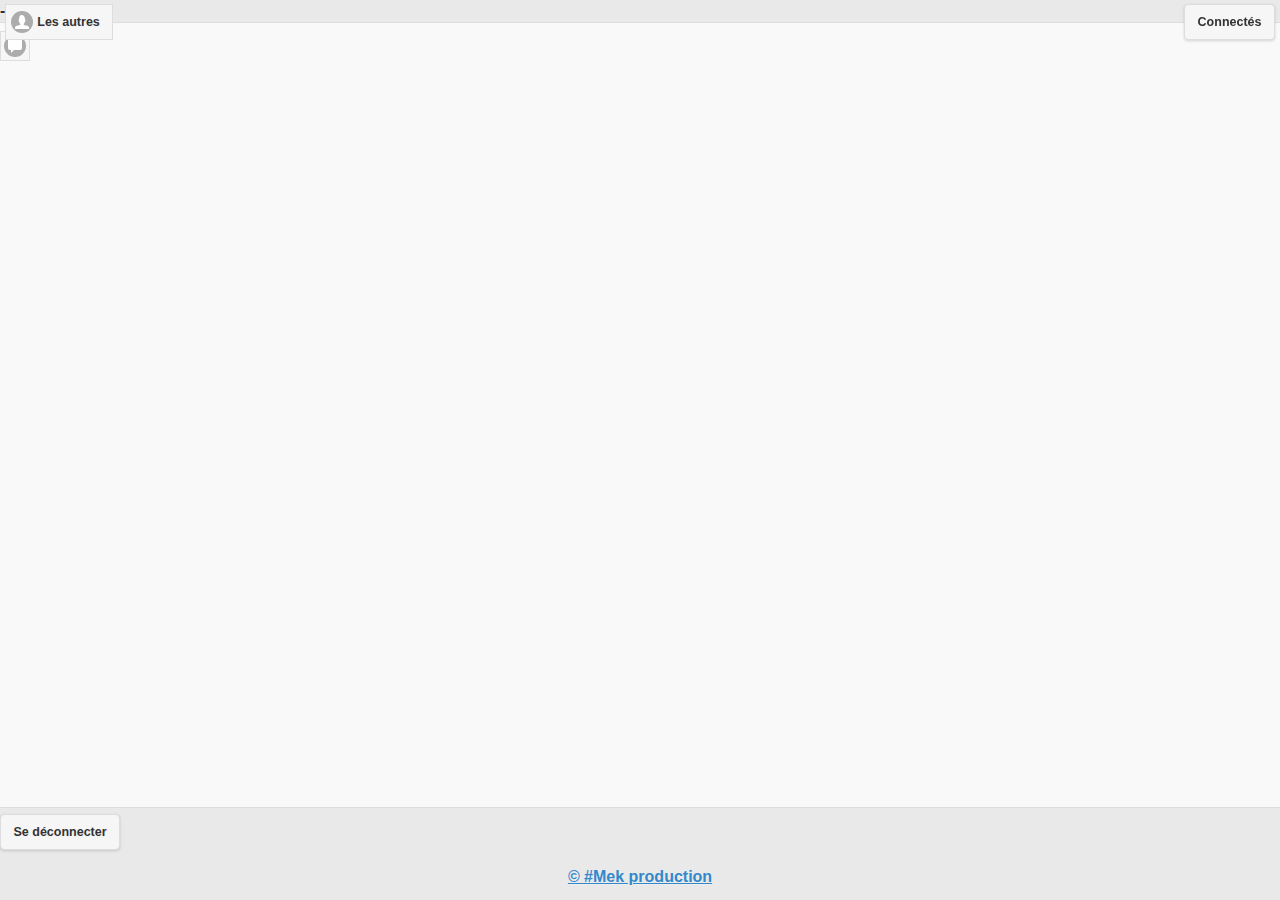
<file: index.html>
<!doctype html>
	<html>
		<head>
			<title>UCBC-Chat</title>
		</head>
		<body>
			<style type="text/css">@import url("libs/jquery.mobile-1.4.5.css");</style>
			<div data-role="page" id="pageAccueil">
				<div data-role="header" data-position="fixed">
					<h1>UCBC chat</h1>
				</div>
				<div data-role="main">
					
					<form action="connexionChat" method="post">
						Numero matricule
						<input type="text" id="numeroMatricule"/>
						Mot de passe
						<input type="password" id="motDePasse"/>
						<img id="imageFetch" src="img/loadingAnimation.gif" width="100%;" height="20px" style="display:none;"/>
						<button type="button" id="boutonConnexion">Connexion</button>
					</form>
				</div>
				<div data-role="footer"  data-position="fixed">
					<h1><a href="mailto:elimek2@gmail.com">&copy; Mathe Eliel</a></h1>
				</div>
			</div>
			<script type="text/javascript" src="libs/jquery-2.1.1.min.js"></script>
			<script type="text/javascript" src="libs/jquery-ui.js"></script>
			<script type="text/javascript" src="libs/jquery.mobile-1.4.5.js"></script>
			<script type="text/javascript" src="js/script2.js"></script>
		</body>
	</html>
</file>
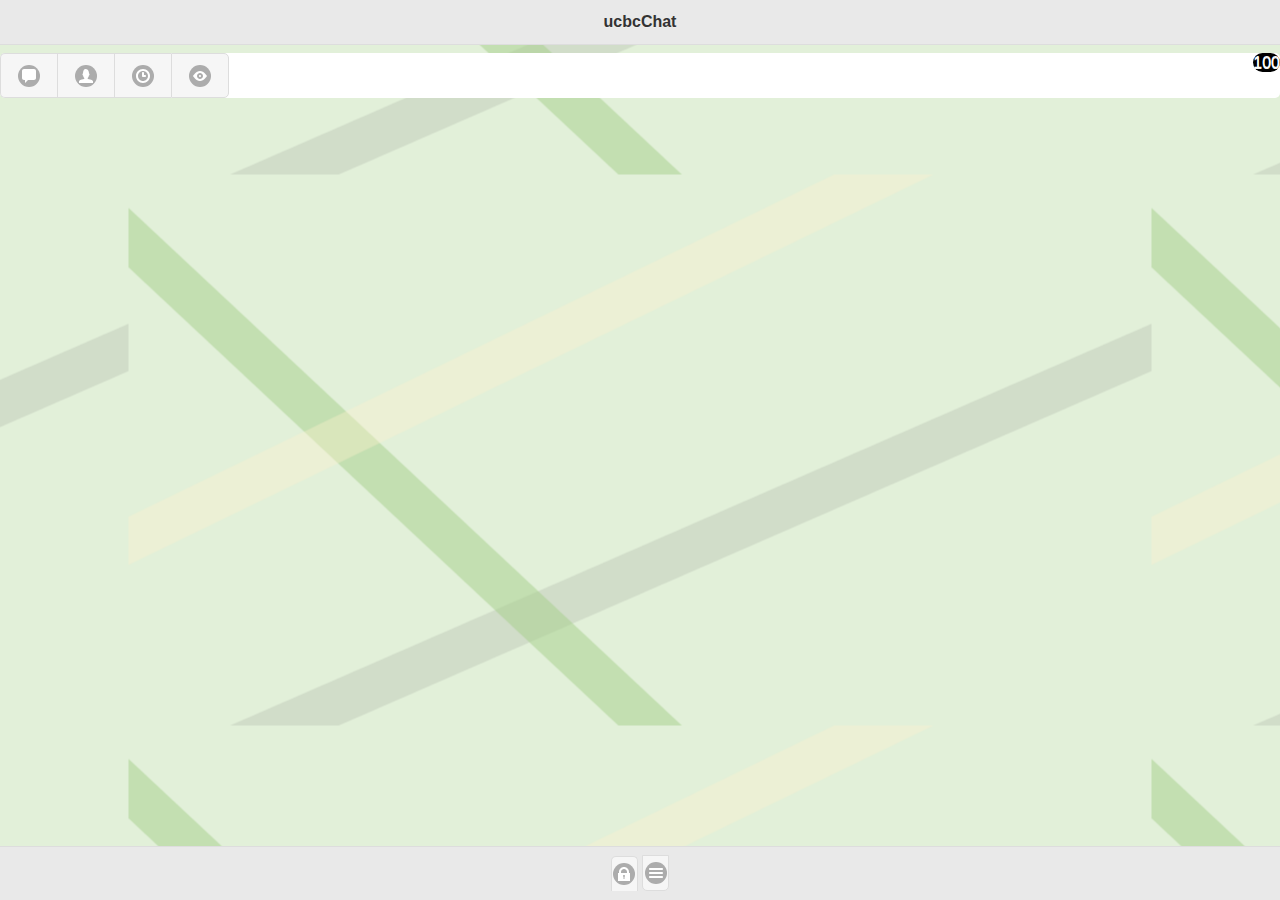
<file: new/index.html>
<!doctype html>
	<html>
		<head>
			<title>UCBC-Chat</title>
		</head>
		<body>
			<style type="text/css">@import url("libs/jquery.mobile-1.4.5.css");</style>
			<style type="text/css">@import url("style/style1.css");</style>
			<div data-role="page" id="pageAccueil">
				<div data-role="header" data-position="fixed">
					<h1>UCBC chat</h1>
					
						
					
				</div>
				<div data-role="main" id="principalAccueil">
					<div id="champLogo">
						<img src="img/logo.jpg"/>
					</div>
					
					<form action="connexionChat" method="post">
						Numero matricule
						<input type="text" id="numeroMatricule"/>
						Mot de passe
						<input type="password" id="motDePasse"/>
						<img id="imageFetch" src="img/loadingAnimation.gif" width="100%;" height="20px" style="display:none;"/>
						<button type="button" id="boutonConnexion">Connexion</button>
					</form>
					<p>
						<span id="oublieMotDePasse">Je n'ai pas de mot de passe ou j'ai oubli&eacute; mon mot de passe</span>
						<div id="texteExplicationOublieMotDePasse">
							Veuillez vous rendre &agrave; la biblioth&egrave;que pour prendre votre inscription &agrave; la 
							biblioth&eacute;que Virtuelle de l'UCBC. Si le mot de passe a &eacute;t&eacute; oubli&eacute;, 
							contactez le biblioth&eacute;caire pour la reinitialisation.
						</div>
					</p>
				</div>
				<div data-role="footer"  data-position="fixed" style="text-align:center;">
					<a href="options.html" data-transition="slide" class="ui-btn ui-icon-bars ui-btn-icon-center ui-btn-icon-notext">Menu</a>
					<!--<h1><a href="mailto:elimek2@gmail.com">&copy; Mathe Eliel</a></h1>-->
				</div>
			</div>
			<script type="text/javascript" src="libs/jquery-2.1.1.min.js"></script>
			<script type="text/javascript" src="libs/jquery-ui.js"></script>
			<script type="text/javascript" src="libs/jquery.mobile-1.4.5.js"></script>
			<script type="text/javascript" src="js/script2.js"></script>
		</body>
	</html>
</file>
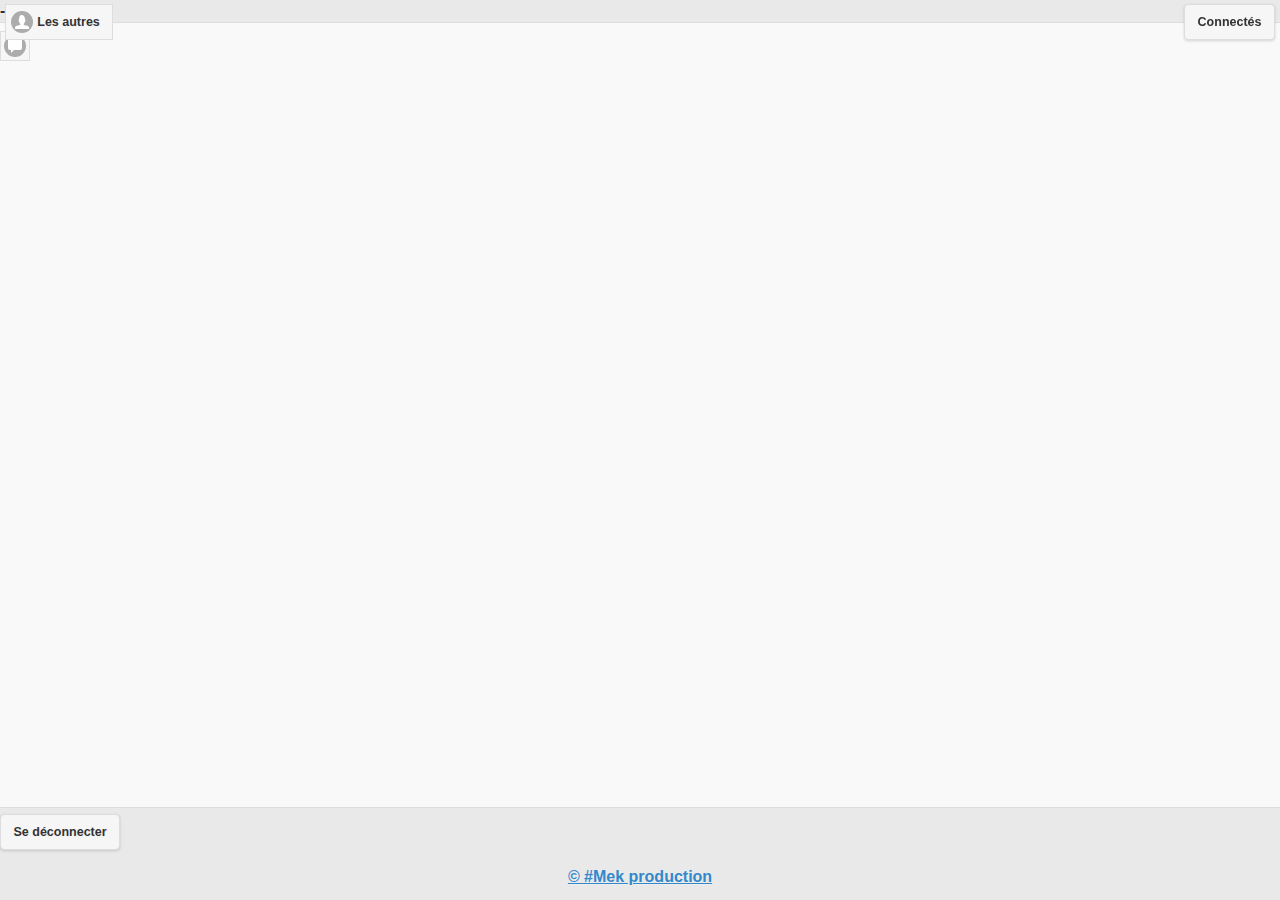
<file: chat.html>
<!doctype html>
	<html>
		<head>
			<title>Chat</title>
		</head>
		<body>
			<style type="text/css">@import url("libs/jquery.mobile-1.4.5.css");</style>
			<div data-role="page">
				<div data-role="header"  data-position="fixed">
					<a data-rel="popup" href="#zoneCorrespondants" class="ui-btn ui-icon-user ui-btn-icon-left">Les autres</a>-->
					<a href="#personnesConnectes">Connect&eacute;s</a>
				</div>
				<div data-role="popup" id="zoneCorrespondants">
					<div data-role="main">
						<input type="text" id="monFiltre"/>
						<ul data-role="listview" data-filter="true" data-input="#monFiltre" id="affichageCorrespondants">
						</ul>
					</div>
				</div>
				<div data-role="main" id="zoneChat">
					<div id="identiteCorrespondant">
						<span id="idPropre"> </span><span id="statut"> </span><span id="testMessage"> </span>
					</div>
					<div id="outils">
						<a class="ui-btn ui-icon-comment ui-btn-icon-center ui-btn-icon-notext" onclick="creerNouveauElementText();">Message</a>
					</div>
					<div id="messageAuCorrespondant">
						<!--<div class="unMessage moi" style="">
							Merci beaucoup
							<div class="laDate">13:00 <img src="img/imageFetch.gif" style="float:right;"/></div>
							<div></div>
						</div>-->
						<!--<div class="unMessage">
							Merci beaucoup
							<div class="laDate">13:00</div>
						</div>
						<div class="unMessage">
							Merci beaucoup
							<div class="laDate">13:00</div>
						</div>-->
					</div>
					<div id="anciensMessages">
						
					</div>
				</div>
				<div data-role="footer"  data-position="fixed">
					<a href="#" onclick="seDeconnecter()">Se d&eacute;connecter</a>
					<h1><a href="mailto:elimek2@gmail.com">&copy; #Mek production</a></h1>
					
				</div>
			</div>
			
			<script type="text/javascript" src="libs/jquery-2.1.1.min.js"></script>
			<script type="text/javascript" src="libs/jquery-ui.js"></script>
			<script type="text/javascript" src="libs/jquery.mobile-1.4.5.js"></script>
			<script type="text/javascript" src="js/script1.js"></script>
		</body>
	</html>
</file>
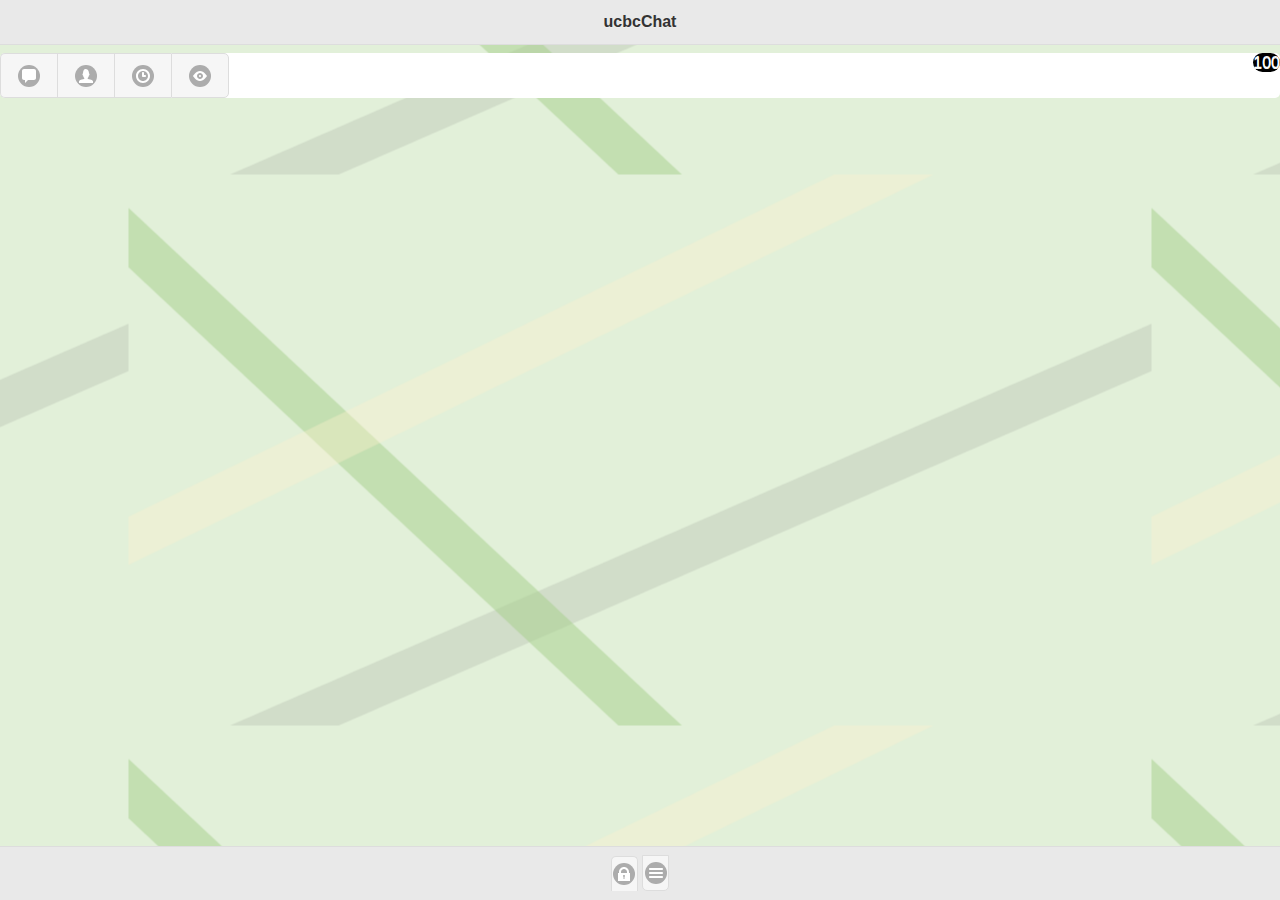
<file: new/chat.html>
<!doctype html>
	<html>
		<head>
			<title>Chat</title>
		</head>
		<body>
			<style type="text/css">@import url("libs/jquery.mobile-1.4.5.css");</style>
			<style type="text/css">@import url("style/style2.css");</style>
			<div data-role="page" id="principalchat">
				<div data-role="header"  data-position="fixed">
					<h1> ucbcChat</h1>
					<!--<a href="#personnesConnectees" data-rel="popup">En ligne</a>-->
				</div>
				<div data-role="popup" id="zoneCorrespondants"  data-overlay-theme="b">
					<div data-role="main">
						<input type="text" id="monFiltre"/>
						<ul data-role="listview" data-filter="true" data-input="#monFiltre" id="affichageCorrespondants">
						</ul>
					</div>
				</div>
				<div data-role="popup" id="personnesRecentes"  data-overlay-theme="b">
					<div data-role="main">
						<input type="text" id="monFiltre3"/>
						<ul data-role="listview" data-filter="true" data-input="#monFiltre1" id="affichagePersonnesRecentes">
						</ul>
					</div>
				</div>
				
				<div data-role="popup" id="personnesConnectees"  data-overlay-theme="b">
					<div data-role="main">
						<input type="text" id="monFiltre2"/>
						<ul data-role="listview" data-filter="true" data-input="#monFiltre2" id="affichagePersonnesConnectees">
						</ul>
					</div>
				</div>
				
				<div data-role="main" id="zoneChat">
					<div id="identiteCorrespondant">
						<span id="idPropre"> </span><span id="statut">100</span><span id="testMessage"> </span>
					</div>
					<div id="outils" data-role="controlgroup" data-type="horizontal">
						<a class="ui-btn ui-icon-comment ui-btn-icon-center ui-btn-icon-notext" onclick="creerNouveauElementText();">Message</a>
						<a data-rel="popup" href="#zoneCorrespondants" data-position-to="origin" class="ui-btn ui-icon-user ui-btn-icon-center ui-btn-icon-notext">Les autres</a>
						<a href="#personnesRecentes" data-rel="popup" data-position-to="origin" class="ui-btn ui-icon-clock ui-btn-icon-center  ui-btn-icon-notext">R&eacute;cent</a>
						<a href="#personnesConnectees" data-rel="popup" data-position-to="origin" class="ui-btn ui-icon-eye ui-btn-icon-center  ui-btn-icon-notext">En ligne</a>
					</div>
					<div id="messageAuCorrespondant">
						<div class="unMessage moi" style="display:none;">
							Merci beaucoup
							<div class="laDate">13:00 <img src="img/imageFetch.gif" style="float:right;"/></div>
							<div></div>
						</div>
						<!--<div class="unMessage">
							Merci beaucoup
							<div class="laDate">13:00</div>
						</div>
						<div class="unMessage">
							Merci beaucoup
							<div class="laDate">13:00</div>
						</div>-->
					</div>
					<div id="anciensMessages">
						<!--<<div class="unMessage moi">
							Merci beaucoup
							<div class="laDate">13:00 <img src="img/imageFetch.gif" style="float:right;"/></div>
						</div>-->
					</div>
				<div data-role="footer"  data-position="fixed" style="text-align:center;">
					<div id="zonePublicite" style="background:white;color:rgba(0,0,0,0.7);font-family:'arial';font-size:10px;">
						
					</div>
					<div data-role="controlgroup">
						<a href="#" onclick="seDeconnecter()" class="ui-btn ui-icon-lock ui-btn-icon-center ui-btn-icon-notext">Se d&eacute;connecter</a>
						<a href="options.html" data-transition="slide" class="ui-btn ui-icon-bars ui-btn-icon-center ui-btn-icon-notext">Menu</a>
					</div>
				</div>
			</div>
			
			<script type="text/javascript" src="libs/jquery-2.1.1.min.js"></script>
			<script type="text/javascript" src="libs/jquery-ui.js"></script>
			<script type="text/javascript" src="libs/jquery.mobile-1.4.5.js"></script>
			<script type="text/javascript" src="libs/hammer.min.js"></script>
			<script type="text/javascript" src="js/gesture.js"></script>
			<script type="text/javascript" src="js/script1.js"></script>
		</body>
	</html>
</file>
